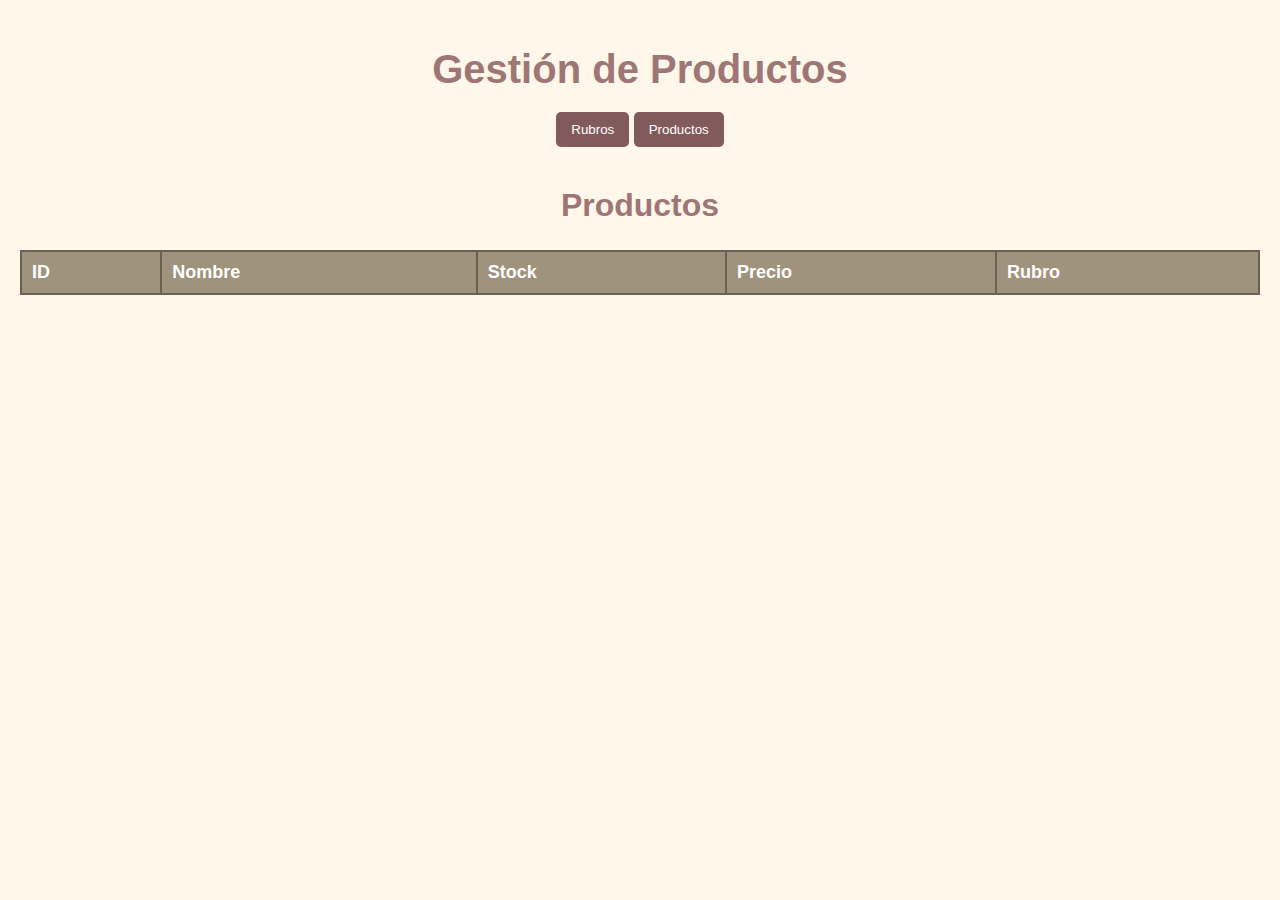
<file: Productos y Rubros-LocalStorage/index.html>
<!DOCTYPE html>
<html lang="en">
<head>
    <meta charset="UTF-8">
    <meta name="viewport" content="width=device-width, initial-scale=1.0">
    <title>Gestión de Productos 𖹭</title>
</head>
<link rel="stylesheet" href="estilos.css">
<body>
    <h1>Gestión de Productos</h1>
    
    <button onclick="window.location.href='rubros.html'">Rubros</button>
    <button onclick="window.location.href='productos.html'">Productos</button>

    <h2>Productos</h2>
    <table border="1" id="tablaProductos">
        <thead>
            <tr>
                <th>ID</th>
                <th>Nombre</th>
                <th>Stock</th>
                <th>Precio</th>
                <th>Rubro</th>
            </tr>
        </thead>
        <tbody>
            
        </tbody>
    </table>
    <script src="./java.js"></script>
</body>
</html>
</file>
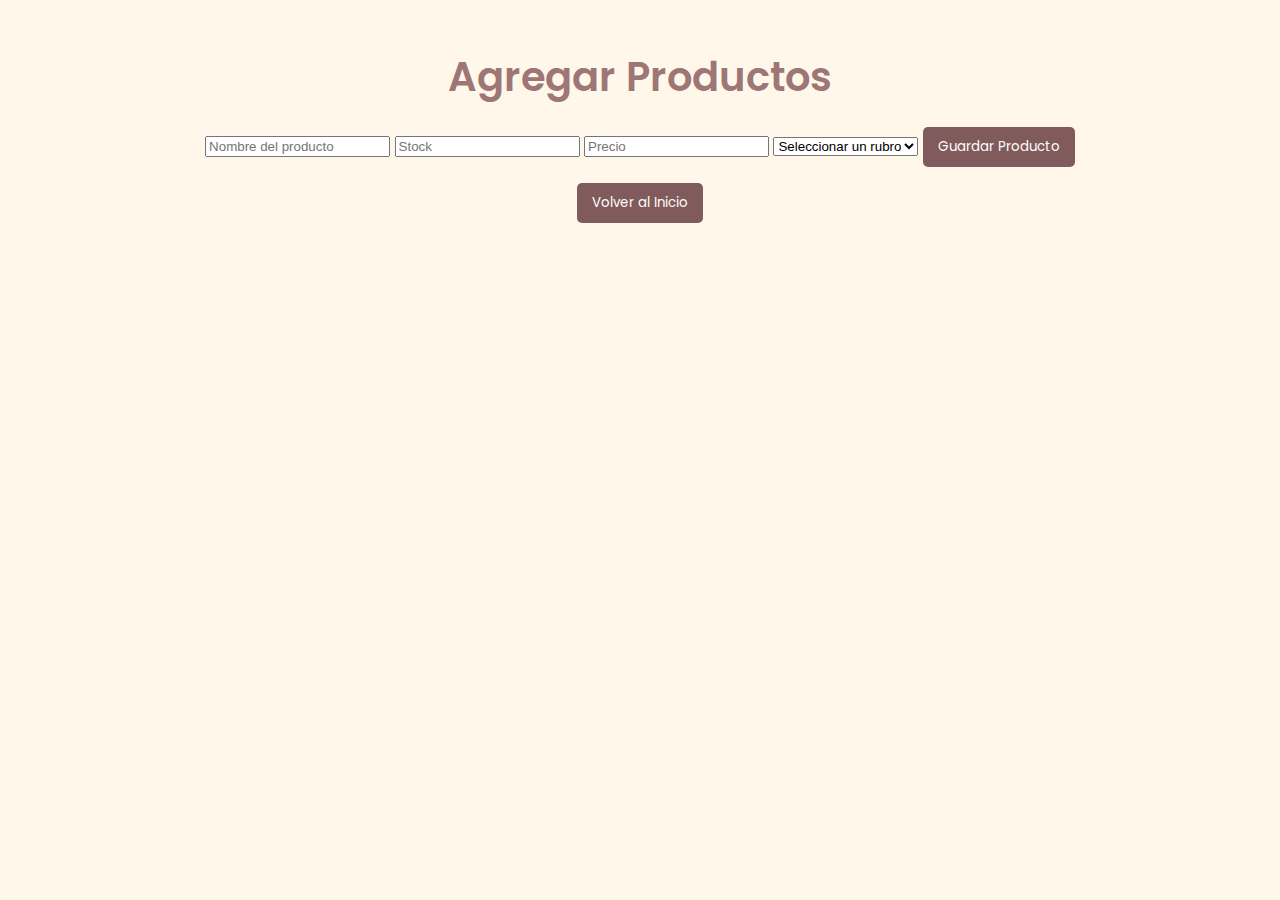
<file: Productos y Rubros-LocalStorage/productos.html>
<!DOCTYPE html>
<html lang="en">
<head>
    <meta charset="UTF-8">
    <meta name="viewport" content="width=device-width, initial-scale=1.0">
    <title>Document</title>
</head>
<link rel="stylesheet" href="estilos.css">
<link href="https://fonts.googleapis.com/css2?family=Poppins:wght@600&display=swap" rel="stylesheet">

<body>
    <h1>Agregar Productos</h1>

    <form id="form-producto">
        <input type="text" id="nombre" placeholder="Nombre del producto" required>
        <input type="number" id="stock" placeholder="Stock" min="0" required>
        <input type="number" id="precio" placeholder="Precio" min="0" required>

        <select id="rubro" required>
            <option value="">Seleccionar un rubro</option>
        </select>

        <button type="submit">Guardar Producto</button>
        <p class="alert" id="alertaProducto"></p>
    </form>

    <button onclick="window.location.href='index.html'">Volver al Inicio</button>
    <script src="./java.js"></script>
</body>
</html>
</file>
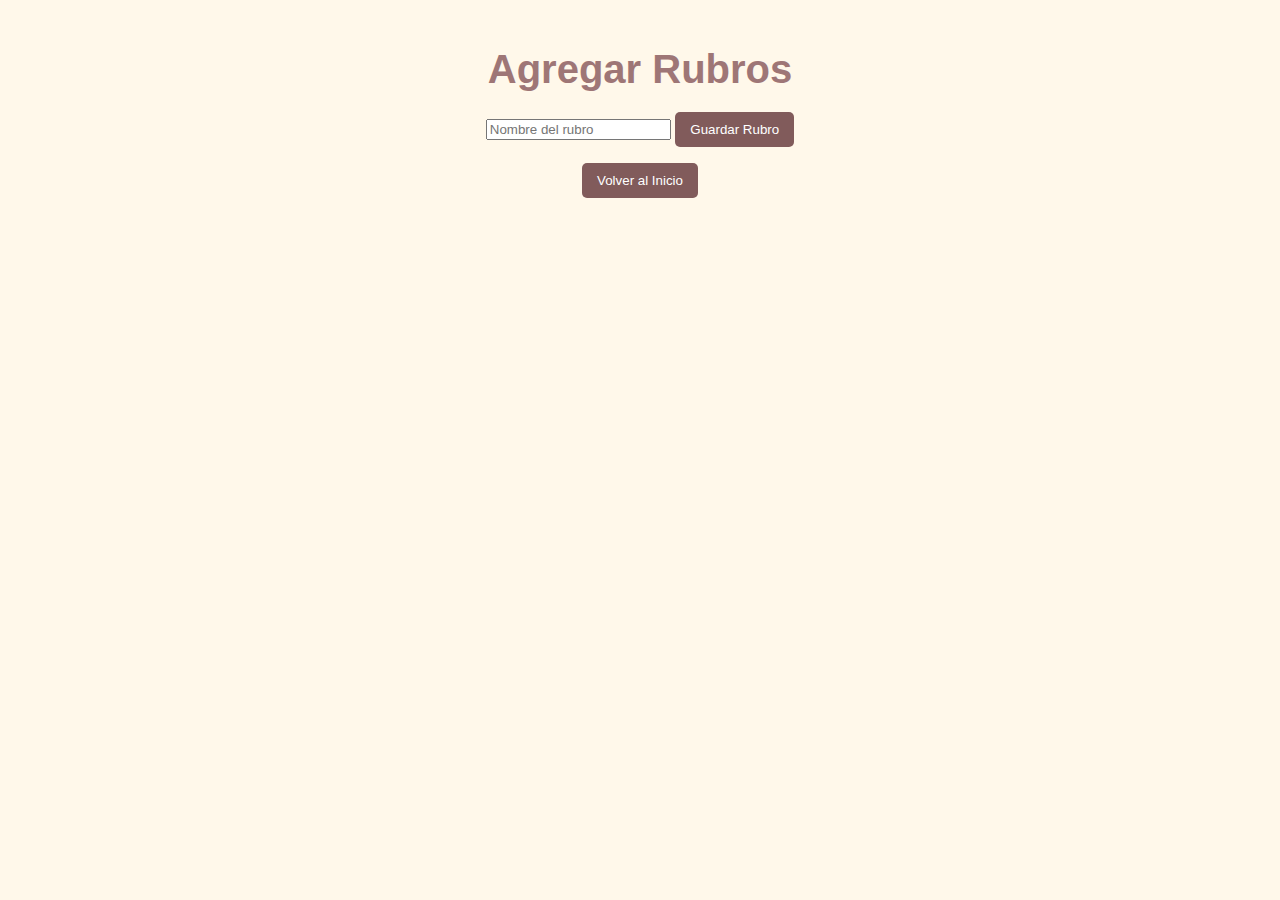
<file: Productos y Rubros-LocalStorage/rubros.html>
<!DOCTYPE html>
<html lang="en">
<head>
    <meta charset="UTF-8">
    <meta name="viewport" content="width=device-width, initial-scale=1.0">
    <title>Rubros</title>
</head>
<link rel="stylesheet" href="estilos.css">
<body>
    <h1>Agregar Rubros</h1>
    
    <form id="form-rubro">
        <input type="text" id="nombreRubro" placeholder="Nombre del rubro" required>
        <button type="submit">Guardar Rubro</button>
        <p class="alert" id="alertaRubro"></p>
    </form>

    <button onclick="window.location.href='index.html'">Volver al Inicio</button>
    <script src="./java.js"></script>
</body>
</html>
</file>
<file: Productos y Rubros-LocalStorage/estilos.css>
body {
    font-family: Arial, sans-serif;
    background-color: #FFF8EA; 
    color: #594545;
    margin: 0;
    padding: 20px;
    text-align: center;
}


h1, h2 {
    color: #9E7676;
}

h2 {
    margin-top: 40px; 
}


button {
    background-color: #815B5B; 
    color: white;
    border: none;
    border-radius: 5px;
    padding: 10px 15px;
    cursor: pointer;
    transition: background-color 0.3s;
}

button:hover {
    background-color: #9E7676; 
}


table {
    width: 100%;
    border-collapse: collapse;
    margin-top: 20px; 
}

th, td {
    border: 1px solid #815B5B; 
    text-align: center;
}

th {
    background-color: #594545; 
    color: white;
}

tr:nth-child(even) {
    background-color: #FFF8EA; 
}


h1 {
    font-family: 'Poppins', sans-serif;
    font-size: 2.5rem;
    font-weight: 600;
    color: #9E7676; 
    margin-bottom: 20px;
}



h2 {
    font-family: 'Afacad Flux', sans-serif;
    font-size: 2rem;
    color: #9E7676; 
    margin-top: 40px;
}



button {
    background-color: #815B5B;
    color: white;
    border: none;
    border-radius: 5px;
    padding: 10px 15px;
    cursor: pointer;
    transition: background-color 0.3s;
    font-family: 'Poppins', sans-serif; 
}

button {
    transition: background-color 0.3s ease; /* Animación al cambiar de color */
}

button {
    transition: all 0.3s ease;
}

button:hover {
    background-color: #4c3f39; /* Cambia el color al pasar el mouse */
    transform: translateY(-3px); /* Eleva el botón ligeramente */
    box-shadow: 0 4px 15px rgba(0, 0, 0, 0.2); /* Agrega sombra */
}



#tablaProductos {
    width: 100%;
    border-collapse: collapse; 
}

#tablaProductos th, 
#tablaProductos td {
    border: 2px solid #6a6153;
    padding: 10px;
    text-align: left;
}

#tablaProductos th {
    background-color: #A0937D; 
    font-size: 18px; 
}

#tablaProductos td {
    font-size: 18px; 
}
</file>
